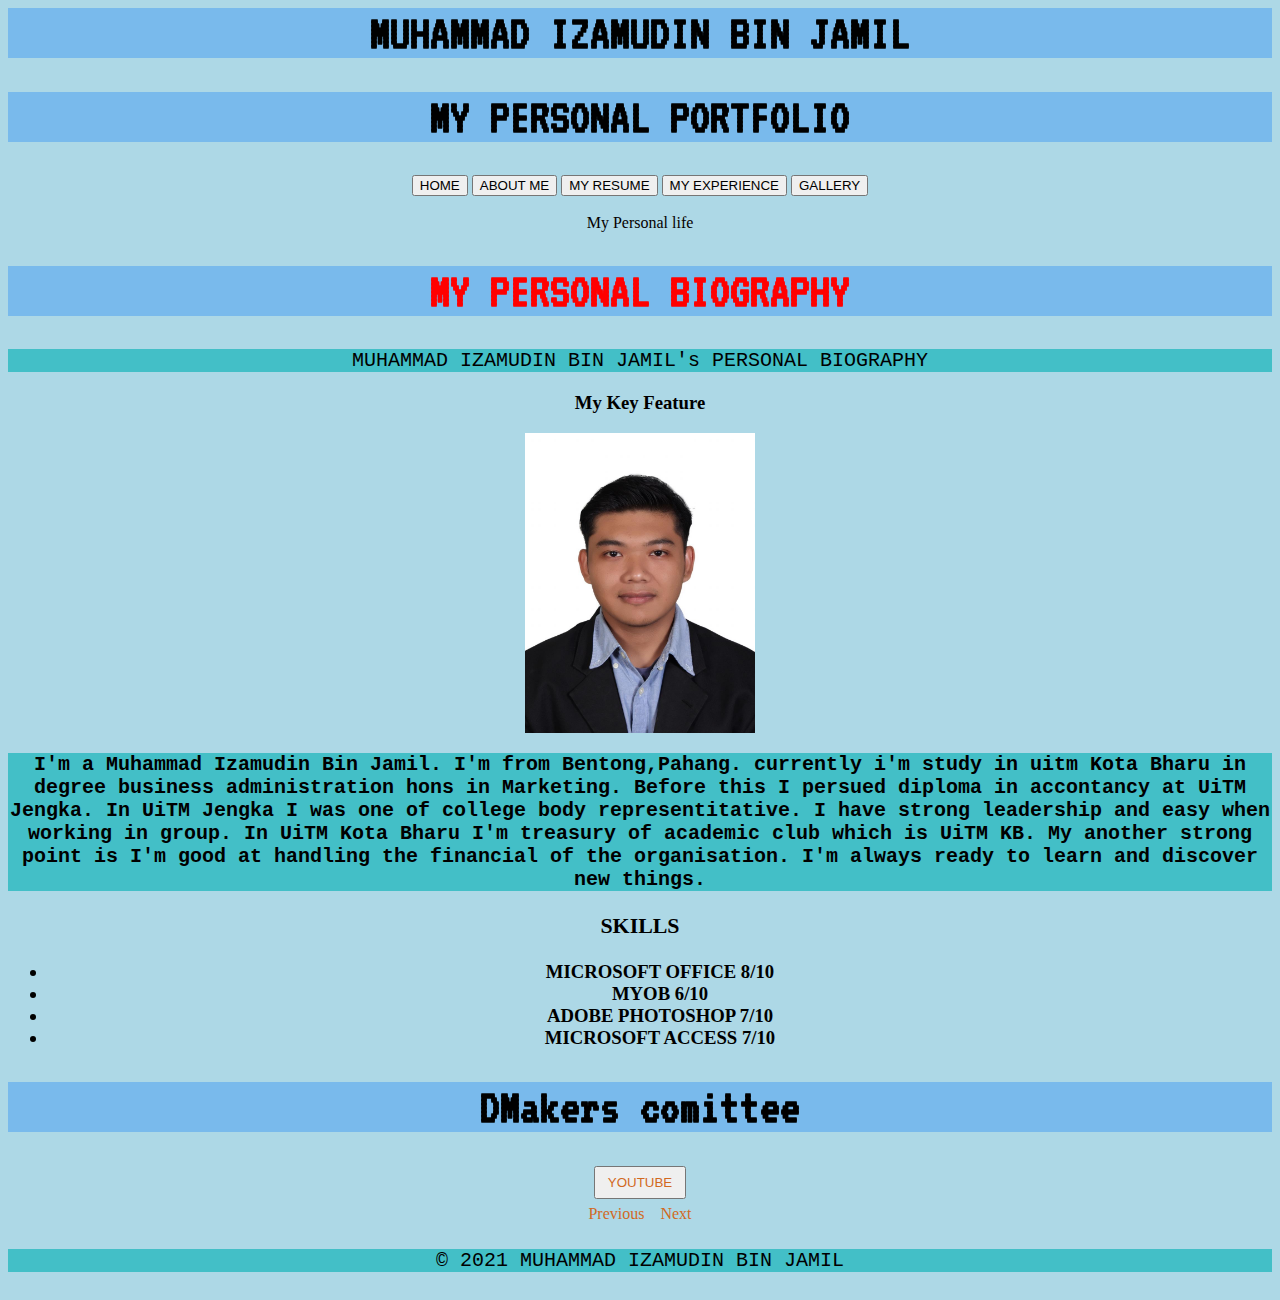
<file: biodata.html>
<html>
<head>
	<title>Personal Portfolio</title>
	<link rel="stylesheet" type="text/css" href="style.css">
	<link rel="preconnect" href="https://fonts.gstatic.com">
	<link href="https://fonts.googleapis.com/css2?family=Bebas+Neue&family=VT323&display=swap" rel="stylesheet">
</head>
<body>
<body>
	<head>
		<center>
			<h1>MUHAMMAD IZAMUDIN BIN JAMIL</h1>
			<h1>MY PERSONAL PORTFOLIO</h1>
		</center>
	</head>
</body>

<body>
	<head>
		<center>
		<button onclick="document.location = 'index.html' ">HOME</button>
		<button onclick="document.location = 'biodata.html' ">ABOUT ME</button>
		<button onclick="document.location = 'portfolio.html' ">MY RESUME</button>
		<button onclick="document.location = 'experience.html' ">MY EXPERIENCE</button>
		<button onclick="document.location = 'galery.html' ">GALLERY</button>
		</center>
	</head>
</body>

<body>
<head>
<center>
<font size="3" color="#50">
	<br>
	<tittle>My Personal life</tittle>

</head>
</font>
<body>
<h1 style="color:red">MY PERSONAL BIOGRAPHY</h1>

<p>MUHAMMAD IZAMUDIN BIN JAMIL's PERSONAL BIOGRAPHY</p>
<h3>My Key Feature<h3>

<center><img src="image2.jpeg" height="300px"></center>

<p>I'm a Muhammad Izamudin Bin Jamil. I'm from Bentong,Pahang. currently i'm study in uitm Kota Bharu in degree business administration hons in Marketing. Before this I persued diploma in accontancy at UiTM Jengka. In UiTM Jengka I was one of college body representitative. I have strong leadership and easy when working in group. In UiTM Kota Bharu I'm treasury of academic club which is UiTM KB. My another strong point is I'm good at handling the financial of the organisation. I'm always ready to learn and discover new things.</p>

<center><h3>SKILLS<h3></center>
<center><ul>
	<li>MICROSOFT OFFICE 8/10</li>
	<li>MYOB 6/10</li>
	<li>ADOBE PHOTOSHOP 7/10</li>
	<li>MICROSOFT ACCESS 7/10</li>
</center></ul>

<h1>DMakers comittee</h1>
<button><a href="https://www.youtube.com/watch?v=1TANlXmR1MQ&t=61s">YOUTUBE</a></button>

<center>
	<a href="index.html">Previous</a>
	<a href="portfolio.html">Next</a>
</center>

</body>
</head>

</body>
<center><p>&copy; 2021 MUHAMMAD IZAMUDIN BIN JAMIL</p></center>

</body>
</html>
</file>
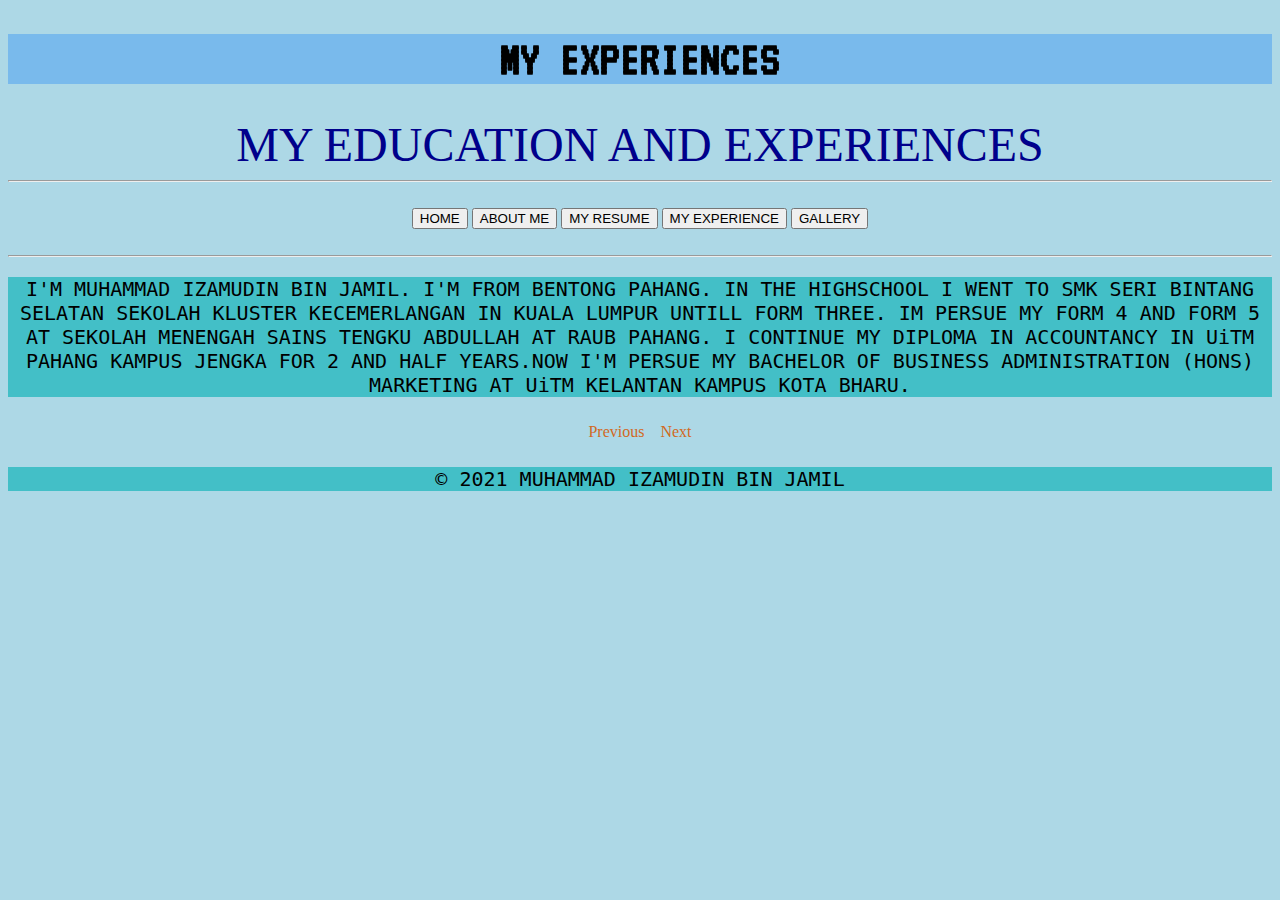
<file: experience.html>
<!DOCTYPE html>
<html>
<head>
	<title>MY EXPERIENCES</title>
	<link rel="stylesheet" type="text/css" href="style.css">
	<link rel="preconnect" href="https://fonts.gstatic.com">
	<link href="https://fonts.googleapis.com/css2?family=Bebas+Neue&family=VT323&display=swap" rel="stylesheet">
</head>

<body>
	<center><h1>MY EXPERIENCES</center></h1>

	<center><font face="comic sans ms" size= "85px" color= "DarkBlue">MY EDUCATION AND EXPERIENCES</center></font>
<hr>
<br>
<body>
	<head>
		<center>
		<button onclick="document.location = 'index.html' ">HOME</button>
		<button onclick="document.location = 'biodata.html' ">ABOUT ME</button>
		<button onclick="document.location = 'portfolio.html' ">MY RESUME</button>
		<button onclick="document.location = 'experience.html' ">MY EXPERIENCE</button>
		<button onclick="document.location = 'galery.html' ">GALLERY</button>
		</center>
	</head>
</body>
<br>
<hr>	

	<center>
		<p>I'M MUHAMMAD IZAMUDIN BIN JAMIL. I'M FROM BENTONG PAHANG. IN THE HIGHSCHOOL I WENT TO SMK SERI BINTANG SELATAN SEKOLAH KLUSTER KECEMERLANGAN IN KUALA LUMPUR UNTILL FORM THREE. IM PERSUE MY FORM 4 AND FORM 5 AT SEKOLAH MENENGAH SAINS TENGKU ABDULLAH AT RAUB PAHANG. I CONTINUE MY DIPLOMA IN ACCOUNTANCY IN UiTM PAHANG KAMPUS JENGKA FOR 2 AND HALF YEARS.NOW I'M PERSUE MY BACHELOR OF BUSINESS ADMINISTRATION (HONS) MARKETING AT UiTM KELANTAN KAMPUS KOTA BHARU.
		</p>


<body>
	<center>
		<a href="portfolio.html">Previous</a>
		<a href="galery.html">Next</a>
	</center>
<center>
	<p>&copy; 2021 MUHAMMAD IZAMUDIN BIN JAMIL</p>
</center>
</body>
</html>
</file>
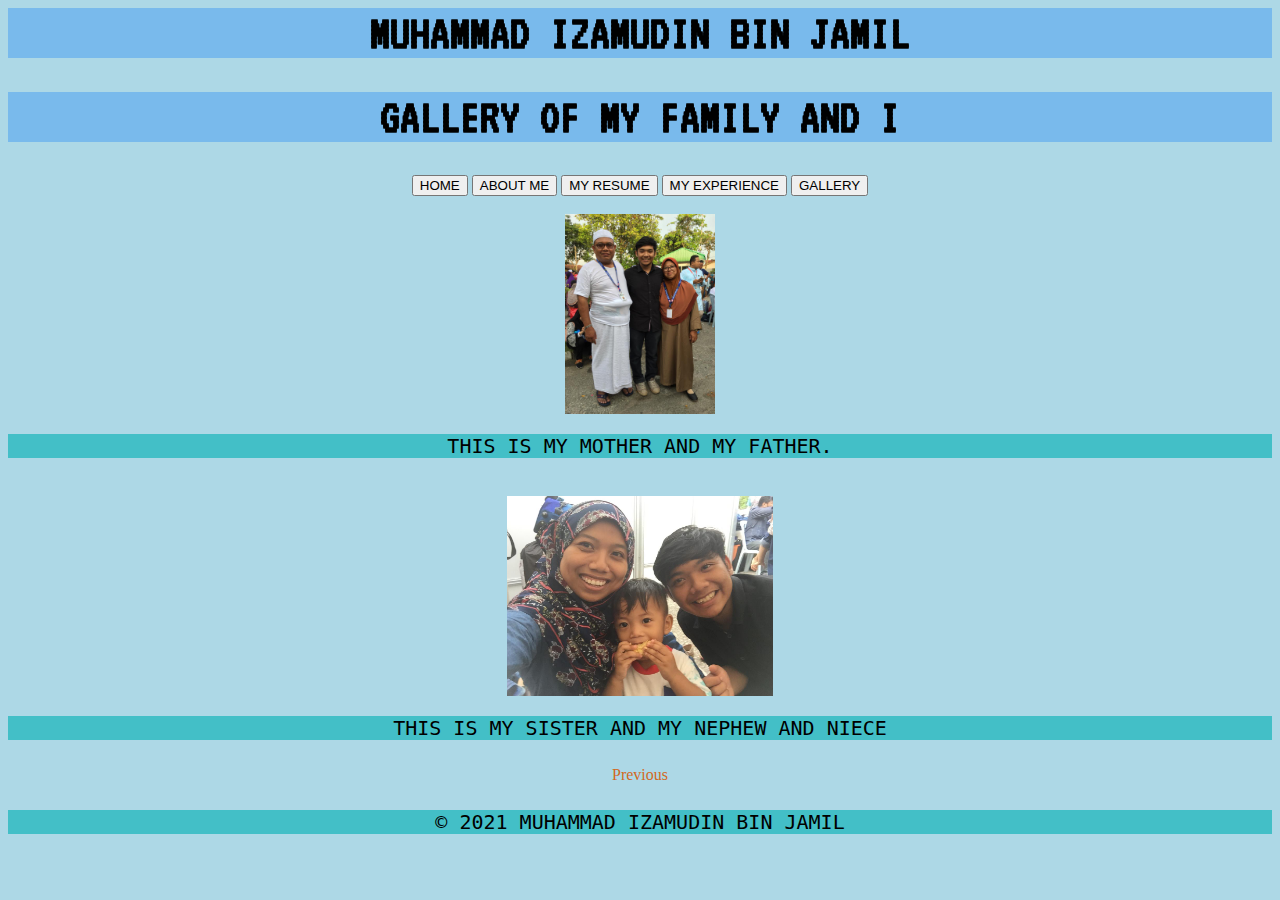
<file: galery.html>
<html>
<head>
	<title>Personal Portfolio</title>
	<link rel="stylesheet" type="text/css" href="style.css">
	<link rel="preconnect" href="https://fonts.gstatic.com">
	<link href="https://fonts.googleapis.com/css2?family=Bebas+Neue&family=VT323&display=swap" rel="stylesheet">
</head>
<body>
<body>
	<head>
		<center>
			<h1>MUHAMMAD IZAMUDIN BIN JAMIL</h1>
			<h1>GALLERY OF MY FAMILY AND I</h1>
		</center>
	</head>
</body>

<body>
	<head>
		<center>
		<button onclick="document.location = 'index.html' ">HOME</button>
		<button onclick="document.location = 'biodata.html' ">ABOUT ME</button>
		<button onclick="document.location = 'portfolio.html' ">MY RESUME</button>
		<button onclick="document.location = 'experience.html' ">MY EXPERIENCE</button>
		<button onclick="document.location = 'galery.html' ">GALLERY</button>
		</center>
	</head>
</body>
<body>
	<center>
	<br>
	<center><img src="image6.jpeg" height="200px"></center> <p>THIS IS MY MOTHER AND MY FATHER.</p>
	<br>
	<center><img src="image7.jpeg" height="200px"></center> <p>THIS IS MY SISTER AND MY NEPHEW AND NIECE</p>
	</center>
</body>
<body>
	<center>
		<a href="experience.html">Previous</a>
	</center>
<center>	<p>&copy; 2021 MUHAMMAD IZAMUDIN BIN JAMIL</p></center>
</body>
</file>
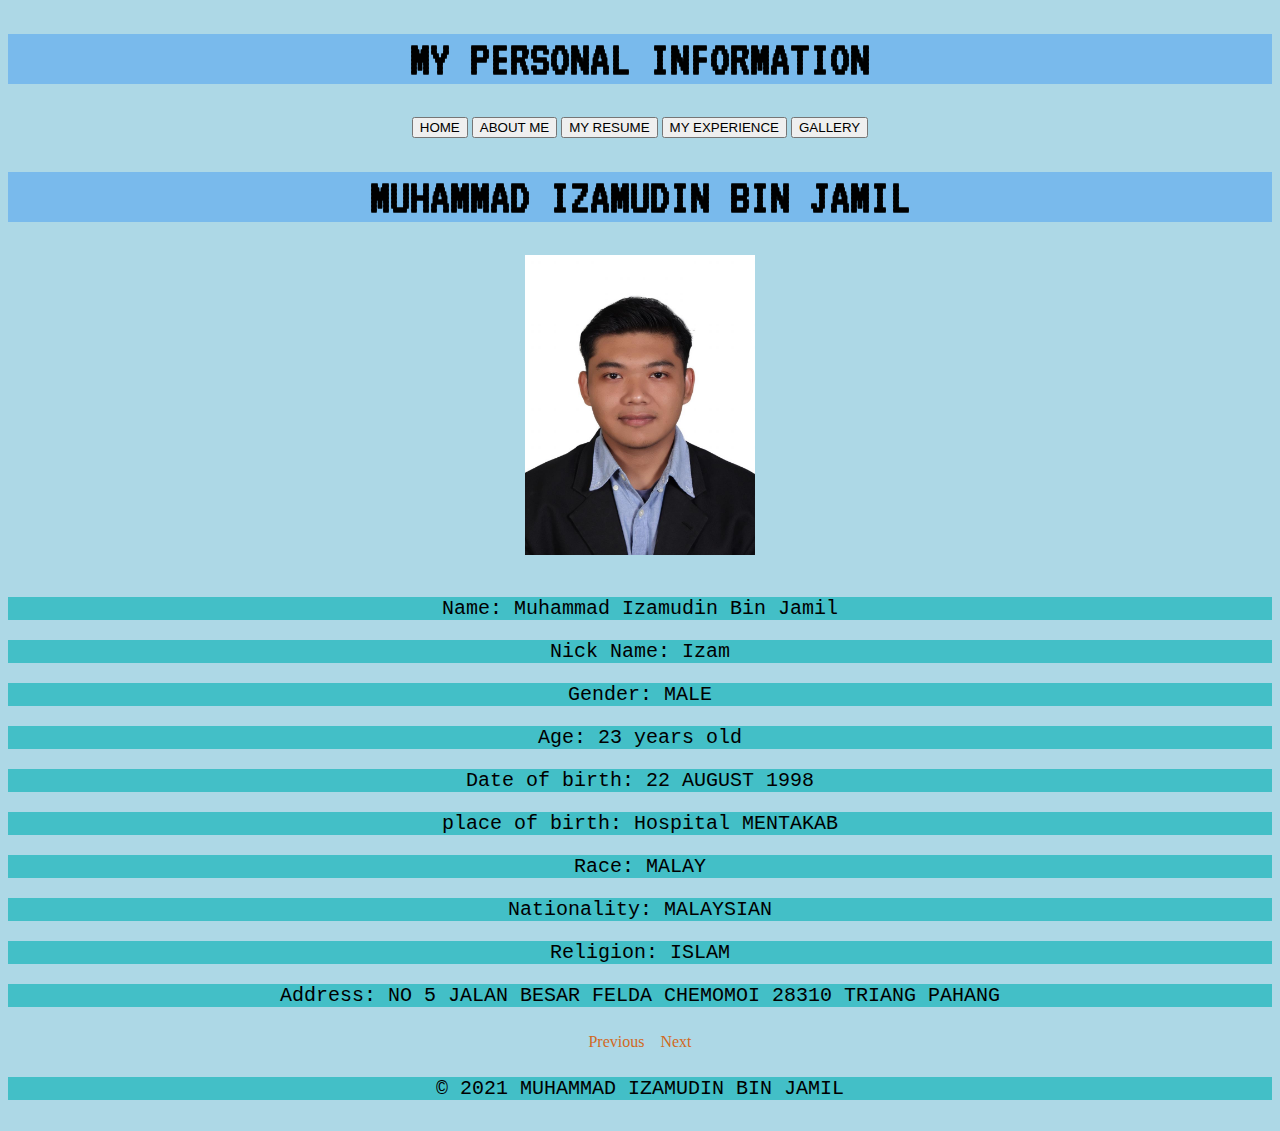
<file: portfolio.html>
<!DOCTYPE html>
<html>
	<head>
		<title>MY BIODATA</title>
		<link rel="stylesheet" type="text/css" href="style.css">
		<link rel="preconnect" href="https://fonts.gstatic.com">
		<link href="https://fonts.googleapis.com/css2?family=Bebas+Neue&family=VT323&display=swap" rel="stylesheet">
	</head>
	

<body>
	<center><h1>MY PERSONAL INFORMATION</center></h1>
<body>
	<head>
		<center>
		<button onclick="document.location = 'index.html' ">HOME</button>
		<button onclick="document.location = 'biodata.html' ">ABOUT ME</button>
		<button onclick="document.location = 'portfolio.html' ">MY RESUME</button>
		<button onclick="document.location = 'experience.html' ">MY EXPERIENCE</button>
		<button onclick="document.location = 'galery.html' ">GALLERY</button>
		</center>
	</head>
</body>
<body>

	<center><h1>MUHAMMAD IZAMUDIN BIN JAMIL</h1></center>
	<center><img src="image2.jpeg" height="300px title="I am Muhammad Izamudin Bin Jamil> </center>
	<br>

</body>
<body>

<center>
	<p>Name: Muhammad Izamudin Bin Jamil</p>
	<p>Nick Name: Izam</p>
	<p>Gender: MALE</p>
	<p>Age: 23 years old</p>
	<p>Date of birth: 22 AUGUST 1998</p>
	<p>place of birth: Hospital MENTAKAB</p>
	<p>Race: MALAY</p>
	<p>Nationality: MALAYSIAN</p>
	<p>Religion: ISLAM</p>
	<p>Address: NO 5 JALAN BESAR FELDA CHEMOMOI 28310 TRIANG PAHANG </p>
</center>
</body>

<body>
	<center>
		<a href="biodata.html">Previous</a>
		<a href="experience.html">Next</a>
	</center>
<center><p>&copy; 2021 MUHAMMAD IZAMUDIN BIN JAMIL<p></center>
</body>
</body>
</html>
</file>
<file: style.css>
body
	{
		background-color: lightblue;
	}
p	
	{
		background-color: #43BFC7;
		font-family: monospace;
		font-size: 20px; 

	}
h1	
	{
		background-color: #79BAEC;
		font-family: VT323, monospace;
		font-size: 50px;
	}

a:link, a:visited
	{
		background-color: none;
		color: chocolate;
		text-allign: center;
		text-decoration: none;
		display: inline-block;
		padding: 6px;
	}
a:hover, a:active
	{
		background-color: aqua;
		color: white;
	}
</file>
